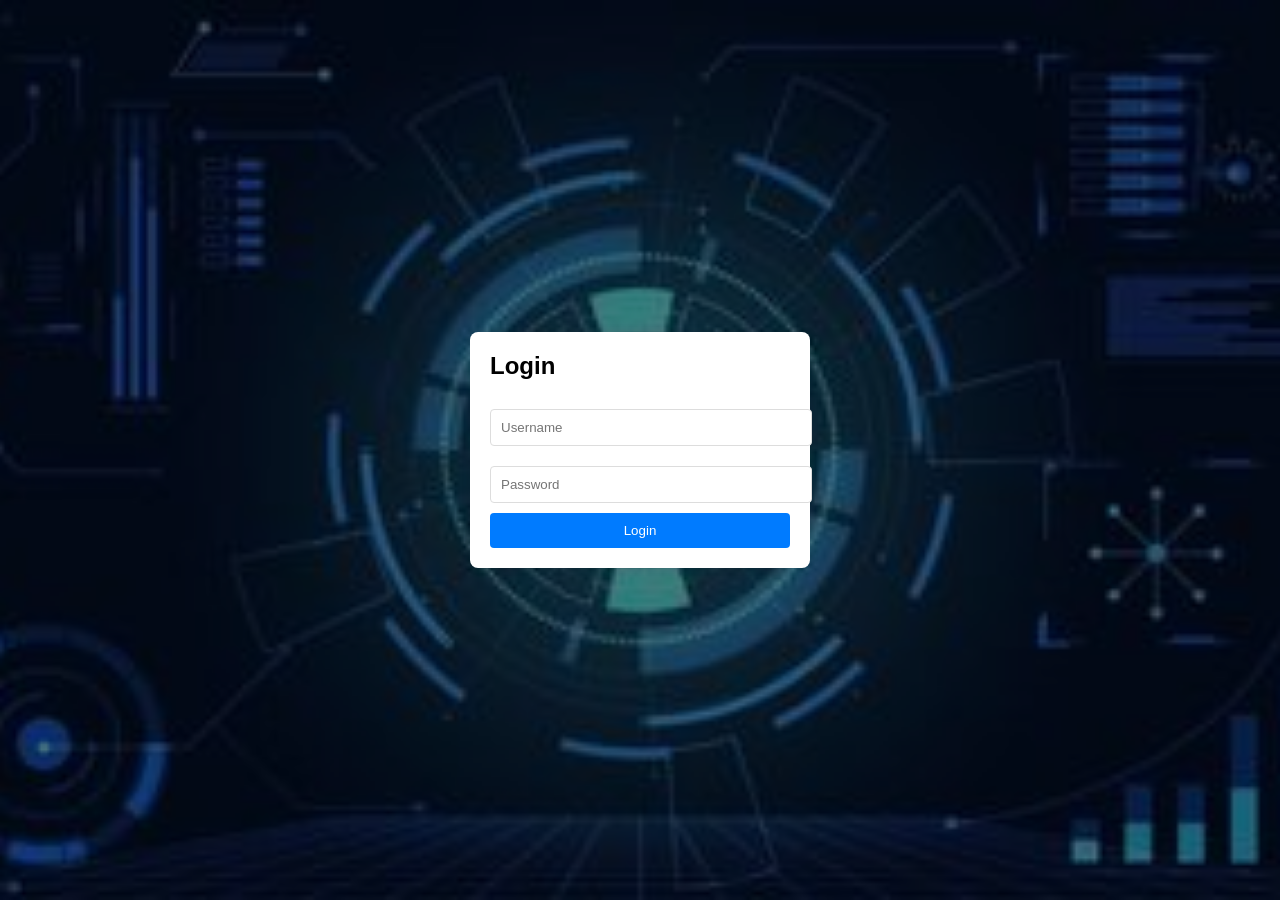
<file: login.html>
<!DOCTYPE html>
<html lang="en">
<head>
    <meta charset="UTF-8">
    <meta name="viewport" content="width=device-width, initial-scale=1.0">
    <title>Login Page</title>
    <style>
        body {
            margin: 0;
            padding: 0;
            background-image: url('log.jpg'); /* Replace with your background image URL */
            background-size: cover;
            background-position: center;
            font-family: Arial, sans-serif;
        }
        .login-container {
            display: flex;
            justify-content: center;
            align-items: center;
            height: 100vh;
            background: rgba(0, 0, 0, 0.5); /* Semi-transparent background for the form */
        }
        .login-form {
            background: #fff;
            padding: 20px;
            border-radius: 8px;
            box-shadow: 0 0 10px rgba(0, 0, 0, 0.1);
            width: 300px;
        }
        .login-form h2 {
            margin-top: 0;
        }
        .login-form input {
            width: 100%;
            padding: 10px;
            margin: 10px 0;
            border: 1px solid #ddd;
            border-radius: 4px;
        }
        .login-form button {
            width: 100%;
            padding: 10px;
            background-color: #007bff;
            color: #fff;
            border: none;
            border-radius: 4px;
            cursor: pointer;
        }
        .login-form button:hover {
            background-color: #0056b3;
        }
    </style>
</head>
<body>
    <div class="login-container">
        <form class="login-form" action="index.html">
            <h2>Login</h2>
            <input type="text" name="username" placeholder="Username" required>
            <input type="password" name="password" placeholder="Password" required>
            <button type="submit">Login</button>
        </form>
    </div>
</body>
</html>
</file>
